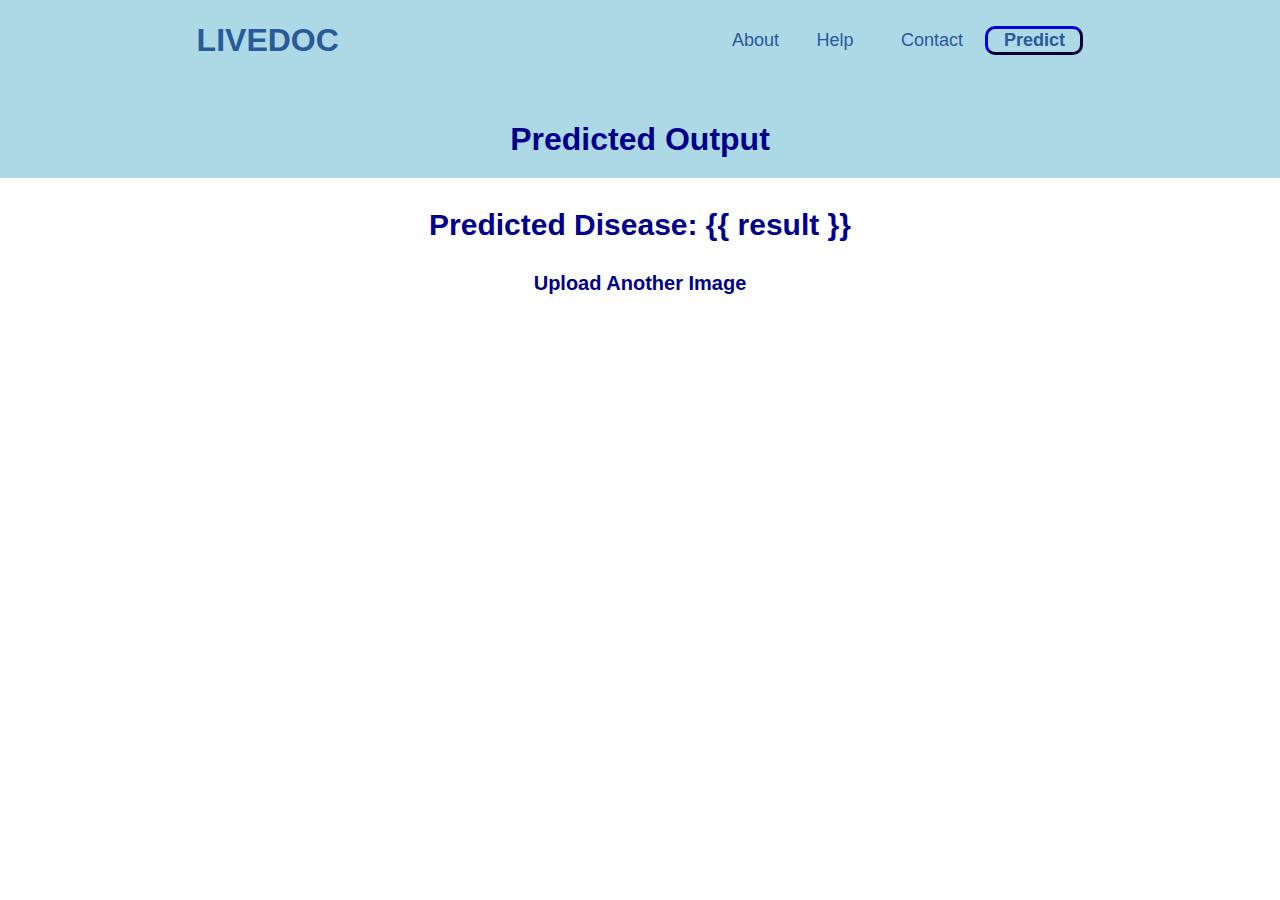
<file: result.html>
<!DOCTYPE html>
<html lang="en">
<head>
    <meta charset="UTF-8">
    <meta name="viewport" content="width=device-width, initial-scale=1.0">
    <title>Detection Result</title>
    <style>
        div a{
            display: inline-block;
            width: 80px;
            text-decoration: none;
            font-size: 18px;
            color: rgb(41, 90, 154)
        }
    </style>
</head>
<body style="margin: 0px;padding: 0px;font-family: 'Franklin Gothic Medium', 'Arial Narrow', Arial, sans-serif;">
    <div style="background-color: lightblue;">
        <div
            style="background-color: lightblue;display: flex;align-items: center;justify-content: space-around;color: rgb(41, 90, 154);height: 80px;">
            <div>
                <h1>LIVEDOC</h1>
            </div>
            <div>
                <a href="">About</a>
                <a style="">Help</a>
                <a href="">Contact</a>
                <button style="background-color:lightblue ;border-color: darkblue;border-width: 3px;border-radius: 10px;cursor: pointer;"><a
                        style="font-size: 18px;display: inline-block;
                        width: 80px;
                        text-decoration: none;
                        font-weight: bold;
                        color: rgb(41, 90, 154)">Predict</a></button>
            </div>
        </div>
        <h1 style="text-align: center;padding:20px;padding-top: -30px;color: darkblue;font-weight: bolder;">Predicted
            Output</h1>
    </div>
    <p style="text-align: center;color: darkblue;font-size: 30px;font-weight: bold;"><strong>Predicted Disease:</strong> {{ result }}</p>
    <p style="text-align: center;"><a style="display: inline-block; text-align: center;color: darkblue;font-size: 20px;font-weight: bold;text-decoration: none;" href="/">Upload Another Image</a></p>
</body>
</html>
</file>
